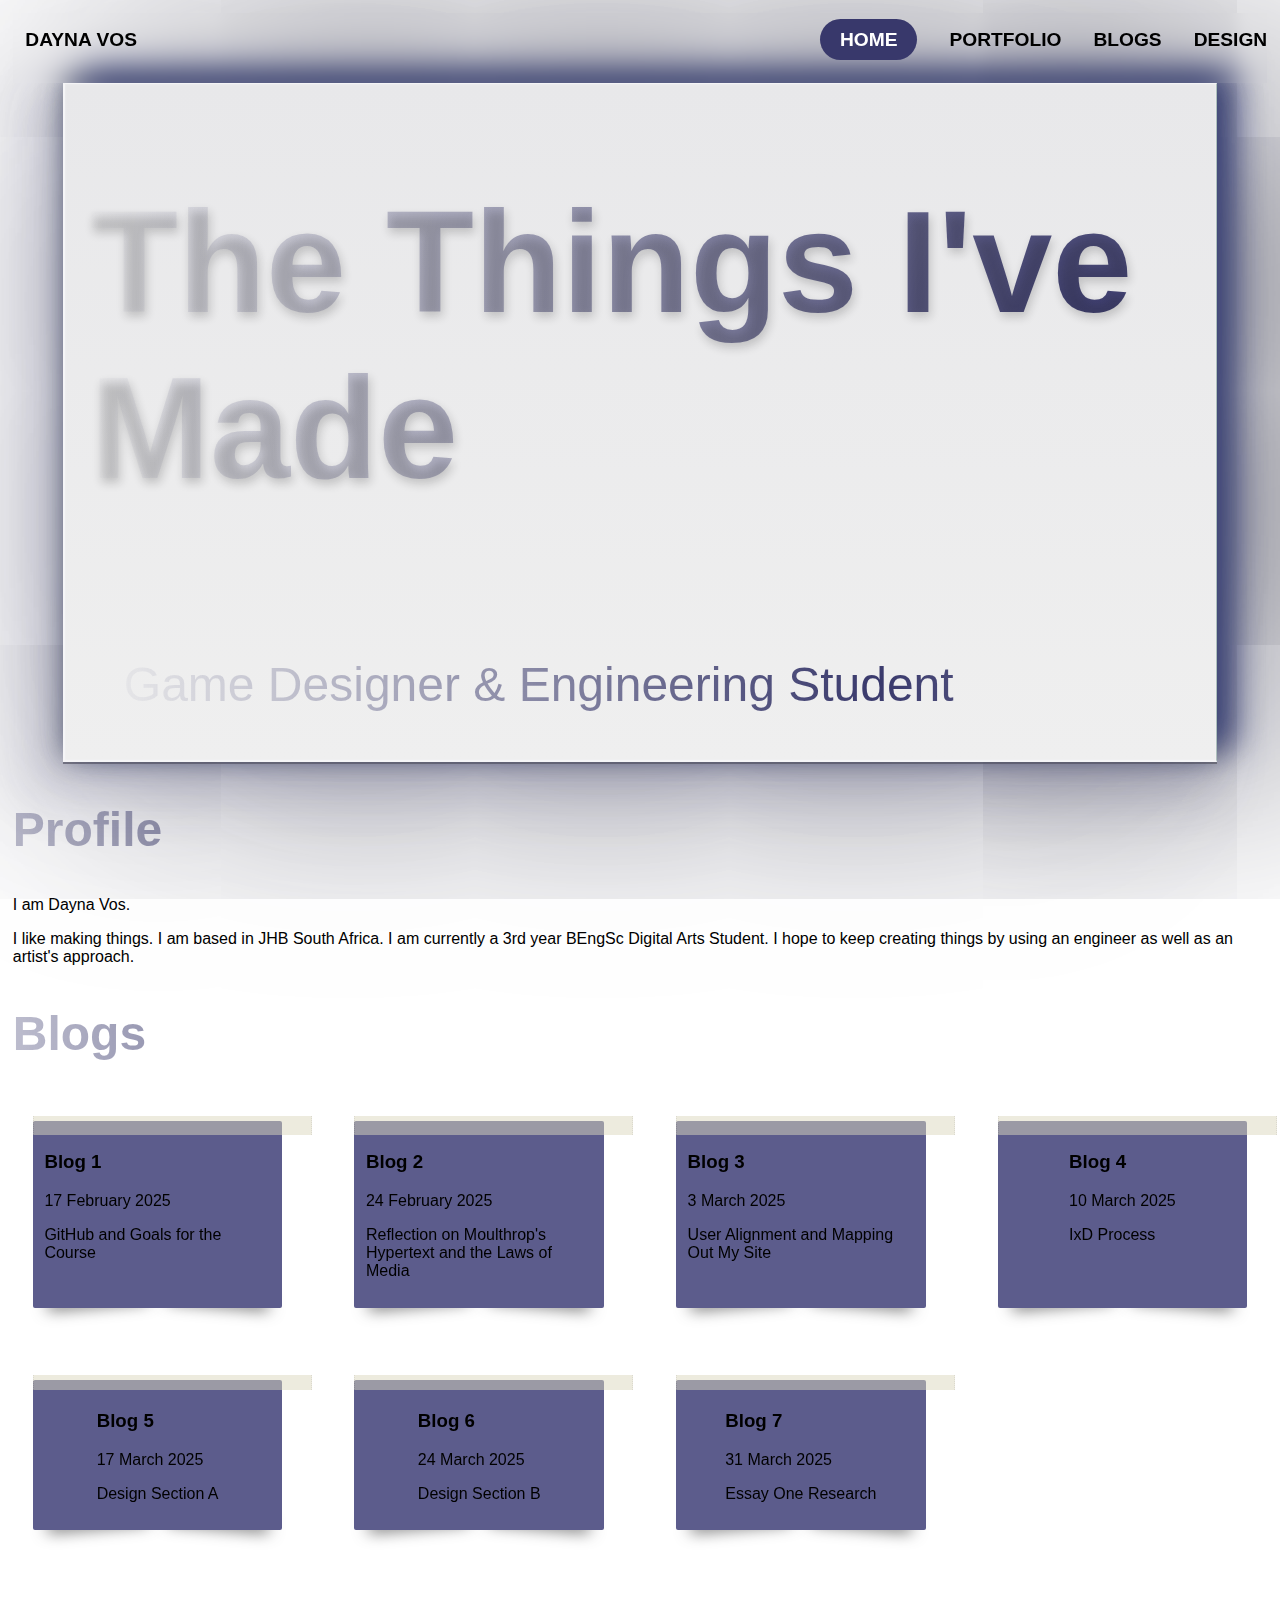
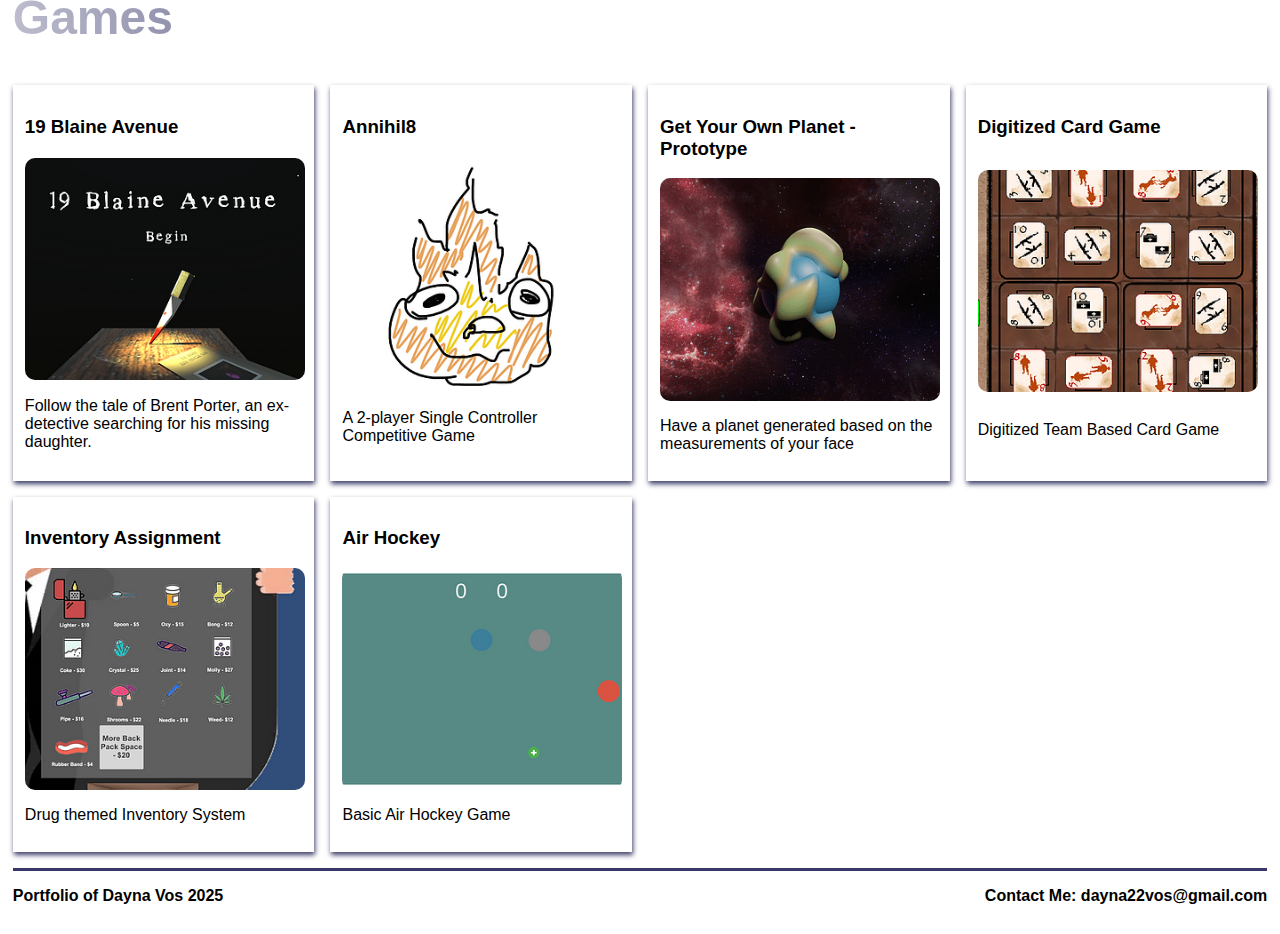
<file: index.html>
<!DOCTYPE html>
<html lang="en">
  <head>
    <meta charset="UTF-8" />
    <meta name="viewport" content="width=device-width, initial-scale=1.0" />
    <meta name="describe" content="Home Page" />
    <meta name="author" content="Dayna Vos" />
    <meta name="Description" content="Blog Page" />
    <meta
      name="keywords"
      content="
    dayna,
    vos
    essays,
    blogs,
    analysis,
    game,
    design,
    portfolio
    "
    />

    <link rel="stylesheet" href="Home/home.css" />
    <link rel="stylesheet" href="styling.css" />
    <link href="https://fonts.cdnfonts.com/css/mauline" rel="stylesheet" />

    <title>Dayna Vos Portfolio Website</title>
  </head>

  <body>
    <!--NAV BAR-->
    <nav class="homeNav">
      <label for="logo" class="logo">DAYNA VOS</label>

      <ul role="menu">
        <li role="menuitem">
          <a href="index.html" class="active">HOME</a>
        </li>

        <li role="menuitem">
          <a href="Portfolio/portfolio.html">PORTFOLIO</a>
        </li>
        <li role="menuitem"><a href="Writing/blogs.html">BLOGS</a></li>
        <li role="menuitem"><a href="Design/design.html">DESIGN</a></li>
      </ul>
    </nav>

    <div class="background"></div>

    <header class="HomeTitle">
      <h1 class="mainTitle">The Things I've Made</h1>
      <p class="tagline">Game Designer & Engineering Student</p>
    </header>

    <main class="projects">
      <div class="profile">
        <h2>Profile</h2>
        <p>I am Dayna Vos.</p>
        <p>
          I like making things. I am based in JHB South Africa. I am currently a
          3rd year BEngSc Digital Arts Student. I hope to keep creating things
          by using an engineer as well as an artist's approach.
        </p>
      </div>

      <!--BLOG CARDS-->
      <h2>Blogs</h2>
      <div class="blogs">
        <div class="blogEntry">
          <div class="top-tape"></div>
          <a href="Writing/blogs.html">
            <h3>Blog 1</h3>
            <time class="dt-published" datetime="2025-02-17">
              17 February 2025
            </time>
            <p class="p-summary">GitHub and Goals for the Course</p>
          </a>
        </div>

        <div class="blogEntry">
          <div class="top-tape"></div>
          <a href="Writing/blogs.html">
            <h3>Blog 2</h3>
            <time class="dt-published" datetime="2025-02-24">
              24 February 2025
            </time>
            <p class="p-summary">
              Reflection on Moulthrop's Hypertext and the Laws of Media
            </p>
          </a>
        </div>

        <div class="blogEntry">
          <div class="top-tape"></div>
          <a href="Writing/blogs.html">
            <h3>Blog 3</h3>
            <time class="dt-published" datetime="2025-03-03">
              3 March 2025
            </time>
            <p class="p-summary">User Alignment and Mapping Out My Site</p>
          </a>
        </div>

        <div class="blogEntry">
          <div class="top-tape"></div>
          <a href="Writing/blogs.html">
            <h3>Blog 4</h3>
            <time class="dt-published" datetime="2025-03-10">
              10 March 2025
            </time>
            <p class="p-summary">IxD Process</p>
          </a>
        </div>

        <div class="blogEntry">
          <div class="top-tape"></div>
          <a href="Writing/blogs.html">
            <h3>Blog 5</h3>
            <time class="dt-published" datetime="2025-03-17">
              17 March 2025
            </time>
            <p class="p-summary">Design Section A</p>
          </a>
        </div>

        <div class="blogEntry">
          <div class="top-tape"></div>
          <a href="Writing/blogs.html">
            <h3>Blog 6</h3>
            <time class="dt-published" datetime="2025-03-24">
              24 March 2025
            </time>
            <p class="p-summary">Design Section B</p>
          </a>
        </div>

        <div class="blogEntry">
          <div class="top-tape"></div>
          <a href="Writing/blogs.html">
            <h3>Blog 7</h3>
            <time class="dt-published" datetime="2025-03-31">
              31 March 2025
            </time>
            <p class="p-summary">Essay One Research</p>
          </a>
        </div>
      </div>

      <!--GAME CARDS-->

      <h2>Games</h2>
      <div class="games">
        <div class="gameEntry">
          <h3>19 Blaine Avenue</h3>
          <a href="Portfolio/portfolio.html">
            <img class="gameImage" src="Home/Images/blaine.png" />
          </a>
          <p>
            Follow the tale of Brent Porter, an ex-detective searching for his
            missing daughter.
          </p>
        </div>

        <div class="gameEntry">
          <h3>Annihil8</h3>
          <a href="Portfolio/portfolio.html">
            <img class="gameImage" src="Home/Images/ate.png" />
          </a>
          <p>A 2-player Single Controller Competitive Game</p>
        </div>

        <div class="gameEntry">
          <h3>Get Your Own Planet - Prototype</h3>
          <a href="Portfolio/portfolio.html">
            <img class="gameImage" src="Home/Images/planet.png" />
          </a>
          <p>Have a planet generated based on the measurements of your face</p>
        </div>

        <div class="gameEntry">
          <h3>Digitized Card Game</h3>
          <a href="Portfolio/portfolio.html">
            <img class="gameImage" src="Home/Images/snadriver.png" />
          </a>
          <p>Digitized Team Based Card Game</p>
        </div>

        <div class="gameEntry">
          <h3>Inventory Assignment</h3>
          <a href="Portfolio/portfolio.html">
            <img class="gameImage" src="Home/Images/drugs.png" />
          </a>
          <p>Drug themed Inventory System</p>
        </div>

        <div class="gameEntry">
          <h3>Air Hockey</h3>
          <a href="Portfolio/portfolio.html">
            <img class="gameImage" src="Home/Images/hockey.png" />
          </a>
          <p>Basic Air Hockey Game</p>
        </div>
      </div>
    </main>

    <footer>
      <p>Portfolio of Dayna Vos 2025</p>
      <p>
        Contact Me:

        <a href="mailto:dayna22vos@gmail.com" class="email">
          dayna22vos@gmail.com</a
        >
      </p>
    </footer>
  </body>
</html>
</file>
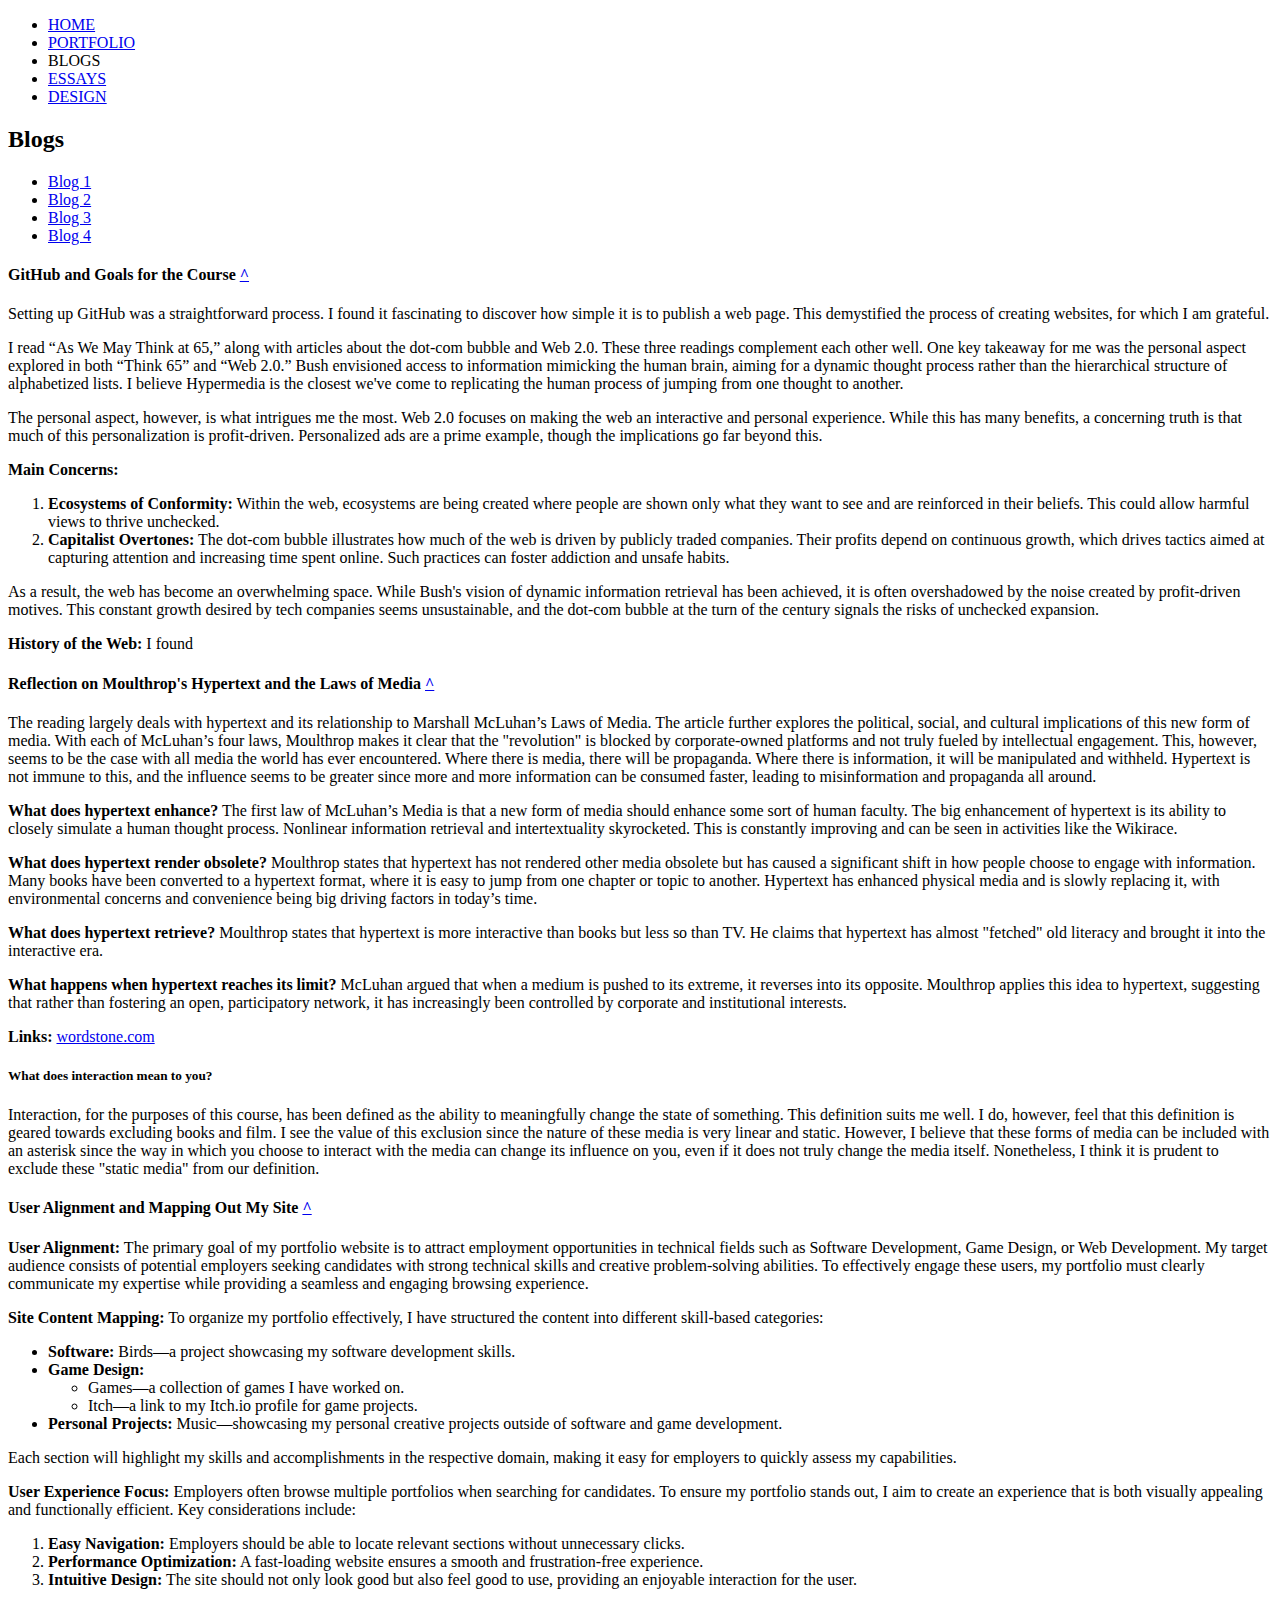
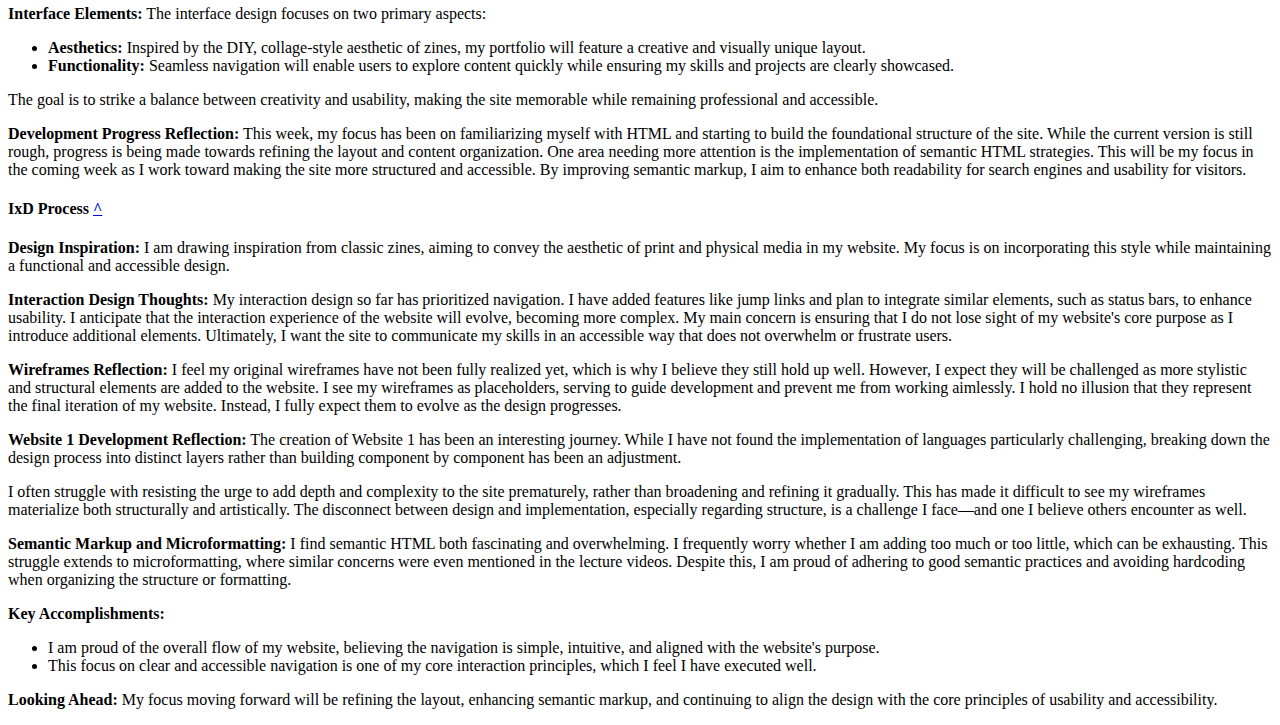
<file: blogs.html>
<!DOCTYPE html>
<html lang="en">
  <head>
    <meta charset="UTF-8" />
    <meta name="viewport" content="width=device-width, initial-scale=1.0" />
    <title>Blogs</title>
  </head>
  <body>
    <!-- Back to Top Placeholder -->
    <p id="top"></p>

    <!-- Navigation with ARIA roles -->
    <ul role="menu">
      <li role="menuitem"><a href="index.html">HOME</a></li>
      <li role="menuitem"><a href="portfolio.html">PORTFOLIO</a></li>
      <li role="menuitem" aria-current="page">BLOGS</li>
      <li role="menuitem"><a href="essays.html">ESSAYS</a></li>
      <li role="menuitem"><a href="design.html">DESIGN</a></li>
    </ul>

    <!-- Blogs Section -->
    <h2>Blogs</h2>
    <ul>
      <li><a href="#Blog1">Blog 1</a></li>
      <li><a href="#Blog2">Blog 2</a></li>
      <li><a href="#Blog3">Blog 3</a></li>
      <li><a href="#Blog4">Blog 4</a></li>
    </ul>
    <article id="Blog1">
      <h4>GitHub and Goals for the Course <a href="#top">^</a></h4>
      <p>
        Setting up GitHub was a straightforward process. I found it fascinating to discover how simple it is to publish a web page. This demystified the process of creating websites, for which I am grateful.
      </p>
      <p>
        I read “As We May Think at 65,” along with articles about the dot-com bubble and Web 2.0. These three readings complement each other well. One key takeaway for me was the personal aspect explored in both “Think 65” and “Web 2.0.” Bush envisioned access to information mimicking the human brain, aiming for a dynamic thought process rather than the hierarchical structure of alphabetized lists. 
        I believe Hypermedia is the closest we've come to replicating the human process of jumping from one thought to another.
      </p>
      <p>
        The personal aspect, however, is what intrigues me the most. Web 2.0 focuses on making the web an interactive and personal experience. While this has many benefits, a concerning truth is that much of this personalization is profit-driven. Personalized ads are a prime example, though the implications go far beyond this.
      </p>
      <p>
        <strong>Main Concerns:</strong>
        <ol>
          <li>
            <strong>Ecosystems of Conformity:</strong> Within the web, ecosystems are being created where people are shown only what they want to see and are reinforced in their beliefs. This could allow harmful views to thrive unchecked.
          </li>
          <li>
            <strong>Capitalist Overtones:</strong> The dot-com bubble illustrates how much of the web is driven by publicly traded companies. Their profits depend on continuous growth, which drives tactics aimed at capturing attention and increasing time spent online. Such practices can foster addiction and unsafe habits.
          </li>
        </ol>
        As a result, the web has become an overwhelming space. While Bush's vision of dynamic information retrieval has been achieved, it is often overshadowed by the noise created by profit-driven motives. This constant growth desired by tech companies seems unsustainable, and the dot-com bubble at the turn of the century signals the risks of unchecked expansion.
      </p>
      <p>
        <strong>History of the Web:</strong> I found

    <article id="Blog2">
      <h4>
        Reflection on Moulthrop's Hypertext and the Laws of Media
        <a href="#top">^</a>
      </h4>
      <p>
        The reading largely deals with hypertext and its relationship to Marshall McLuhan’s Laws of Media. The article further explores the political, social, and cultural implications of this new form of media. 
        With each of McLuhan’s four laws, Moulthrop makes it clear that the "revolution" is blocked by corporate-owned platforms and not truly fueled by intellectual engagement. This, however, seems to be the case with all media the world has ever encountered. 
        Where there is media, there will be propaganda. Where there is information, it will be manipulated and withheld. Hypertext is not immune to this, and the influence seems to be greater since more and more information can be consumed faster, leading to misinformation and propaganda all around.
      </p>
      <p>
        <strong>What does hypertext enhance?</strong> The first law of McLuhan’s Media is that a new form of media should enhance some sort of human faculty. The big enhancement of hypertext is its ability to closely simulate a human thought process. 
        Nonlinear information retrieval and intertextuality skyrocketed. This is constantly improving and can be seen in activities like the Wikirace.
      </p>
      <p>
        <strong>What does hypertext render obsolete?</strong> Moulthrop states that hypertext has not rendered other media obsolete but has caused a significant shift in how people choose to engage with information. Many books have been converted to a hypertext format, where it is easy to jump from one chapter or topic to another. 
        Hypertext has enhanced physical media and is slowly replacing it, with environmental concerns and convenience being big driving factors in today’s time.
      </p>
      <p>
        <strong>What does hypertext retrieve?</strong> Moulthrop states that hypertext is more interactive than books but less so than TV. He claims that hypertext has almost "fetched" old literacy and brought it into the interactive era.
      </p>
      <p>
        <strong>What happens when hypertext reaches its limit?</strong> McLuhan argued that when a medium is pushed to its extreme, it reverses into its opposite. Moulthrop applies this idea to hypertext, suggesting that rather than fostering an open, participatory network, it has increasingly been controlled by corporate and institutional interests.
      </p>
      <p>
        <strong>Links:</strong>
        <a href="https://wordstone.com/" target="_blank">wordstone.com</a>
      </p>
      <h5>What does interaction mean to you?</h5>
      <p>
        Interaction, for the purposes of this course, has been defined as the ability to meaningfully change the state of something. This definition suits me well. I do, however, feel that this definition is geared towards excluding books and film. 
        I see the value of this exclusion since the nature of these media is very linear and static. However, I believe that these forms of media can be included with an asterisk since the way in which you choose to interact with the media can change its influence on you, even if it does not truly change the media itself. 
        Nonetheless, I think it is prudent to exclude these "static media" from our definition.
      </p>
    </article>
    

    <article id="Blog3">
      <h4>User Alignment and Mapping Out My Site <a href="#top">^</a></h4>
      <p>
        <strong>User Alignment:</strong> The primary goal of my portfolio website is to attract employment opportunities in technical fields such as Software Development, Game Design, or Web Development. 
        My target audience consists of potential employers seeking candidates with strong technical skills and creative problem-solving abilities. To effectively engage these users, my portfolio must clearly communicate my expertise while providing a seamless and engaging browsing experience.
      </p>
      <p>
        <strong>Site Content Mapping:</strong> To organize my portfolio effectively, I have structured the content into different skill-based categories:
        <ul>
          <li><strong>Software:</strong> Birds—a project showcasing my software development skills.</li>
          <li><strong>Game Design:</strong> 
            <ul>
              <li>Games—a collection of games I have worked on.</li>
              <li>Itch—a link to my Itch.io profile for game projects.</li>
            </ul>
          </li>
          <li><strong>Personal Projects:</strong> Music—showcasing my personal creative projects outside of software and game development.</li>
        </ul>
        Each section will highlight my skills and accomplishments in the respective domain, making it easy for employers to quickly assess my capabilities.
      </p>
      <p>
        <strong>User Experience Focus:</strong> Employers often browse multiple portfolios when searching for candidates. To ensure my portfolio stands out, I aim to create an experience that is both visually appealing and functionally efficient. Key considerations include:
        <ol>
          <li><strong>Easy Navigation:</strong> Employers should be able to locate relevant sections without unnecessary clicks.</li>
          <li><strong>Performance Optimization:</strong> A fast-loading website ensures a smooth and frustration-free experience.</li>
          <li><strong>Intuitive Design:</strong> The site should not only look good but also feel good to use, providing an enjoyable interaction for the user.</li>
        </ol>
      </p>
      <p>
        <strong>Interface Elements:</strong> The interface design focuses on two primary aspects:
        <ul>
          <li><strong>Aesthetics:</strong> Inspired by the DIY, collage-style aesthetic of zines, my portfolio will feature a creative and visually unique layout.</li>
          <li><strong>Functionality:</strong> Seamless navigation will enable users to explore content quickly while ensuring my skills and projects are clearly showcased.</li>
        </ul>
        The goal is to strike a balance between creativity and usability, making the site memorable while remaining professional and accessible.
      </p>
      <p>
        <strong>Development Progress Reflection:</strong> This week, my focus has been on familiarizing myself with HTML and starting to build the foundational structure of the site. While the current version is still rough, progress is being made towards refining the layout and content organization.
        One area needing more attention is the implementation of semantic HTML strategies. This will be my focus in the coming week as I work toward making the site more structured and accessible. By improving semantic markup, I aim to enhance both readability for search engines and usability for visitors.
      </p>
    </article>
    

    <article id="Blog4">
      <h4>IxD Process <a href="#top">^</a></h4>
      <p>
        <strong>Design Inspiration:</strong> I am drawing inspiration from classic zines, aiming to convey the aesthetic of print and physical media in my website. My focus is on incorporating this style while maintaining a functional and accessible design.
      </p>
      <p>
        <strong>Interaction Design Thoughts:</strong> My interaction design so far has prioritized navigation. I have added features like jump links and plan to integrate similar elements, such as status bars, to enhance usability. 
        I anticipate that the interaction experience of the website will evolve, becoming more complex. My main concern is ensuring that I do not lose sight of my website's core purpose as I introduce additional elements. 
        Ultimately, I want the site to communicate my skills in an accessible way that does not overwhelm or frustrate users.
      </p>
      <p>
        <strong>Wireframes Reflection:</strong> I feel my original wireframes have not been fully realized yet, which is why I believe they still hold up well. However, I expect they will be challenged as more stylistic and structural elements are added to the website. 
        I see my wireframes as placeholders, serving to guide development and prevent me from working aimlessly. I hold no illusion that they represent the final iteration of my website. Instead, I fully expect them to evolve as the design progresses.
      </p>
      <p>
        <strong>Website 1 Development Reflection:</strong> The creation of Website 1 has been an interesting journey. While I have not found the implementation of languages particularly challenging, breaking down the design process into distinct layers rather than building component by component has been an adjustment.
      </p>
      <p>
        I often struggle with resisting the urge to add depth and complexity to the site prematurely, rather than broadening and refining it gradually. This has made it difficult to see my wireframes materialize both structurally and artistically. 
        The disconnect between design and implementation, especially regarding structure, is a challenge I face—and one I believe others encounter as well.
      </p>
      <p>
        <strong>Semantic Markup and Microformatting:</strong> I find semantic HTML both fascinating and overwhelming. I frequently worry whether I am adding too much or too little, which can be exhausting. 
        This struggle extends to microformatting, where similar concerns were even mentioned in the lecture videos. Despite this, I am proud of adhering to good semantic practices and avoiding hardcoding when organizing the structure or formatting.
      </p>
      <p>
        <strong>Key Accomplishments:</strong> 
        <ul>
          <li>I am proud of the overall flow of my website, believing the navigation is simple, intuitive, and aligned with the website's purpose.</li>
          <li>This focus on clear and accessible navigation is one of my core interaction principles, which I feel I have executed well.</li>
        </ul>
      </p>
      <p>
        <strong>Looking Ahead:</strong> My focus moving forward will be refining the layout, enhancing semantic markup, and continuing to align the design with the core principles of usability and accessibility.
      </p>
    </article>
    
  </body>
</html>
</file>
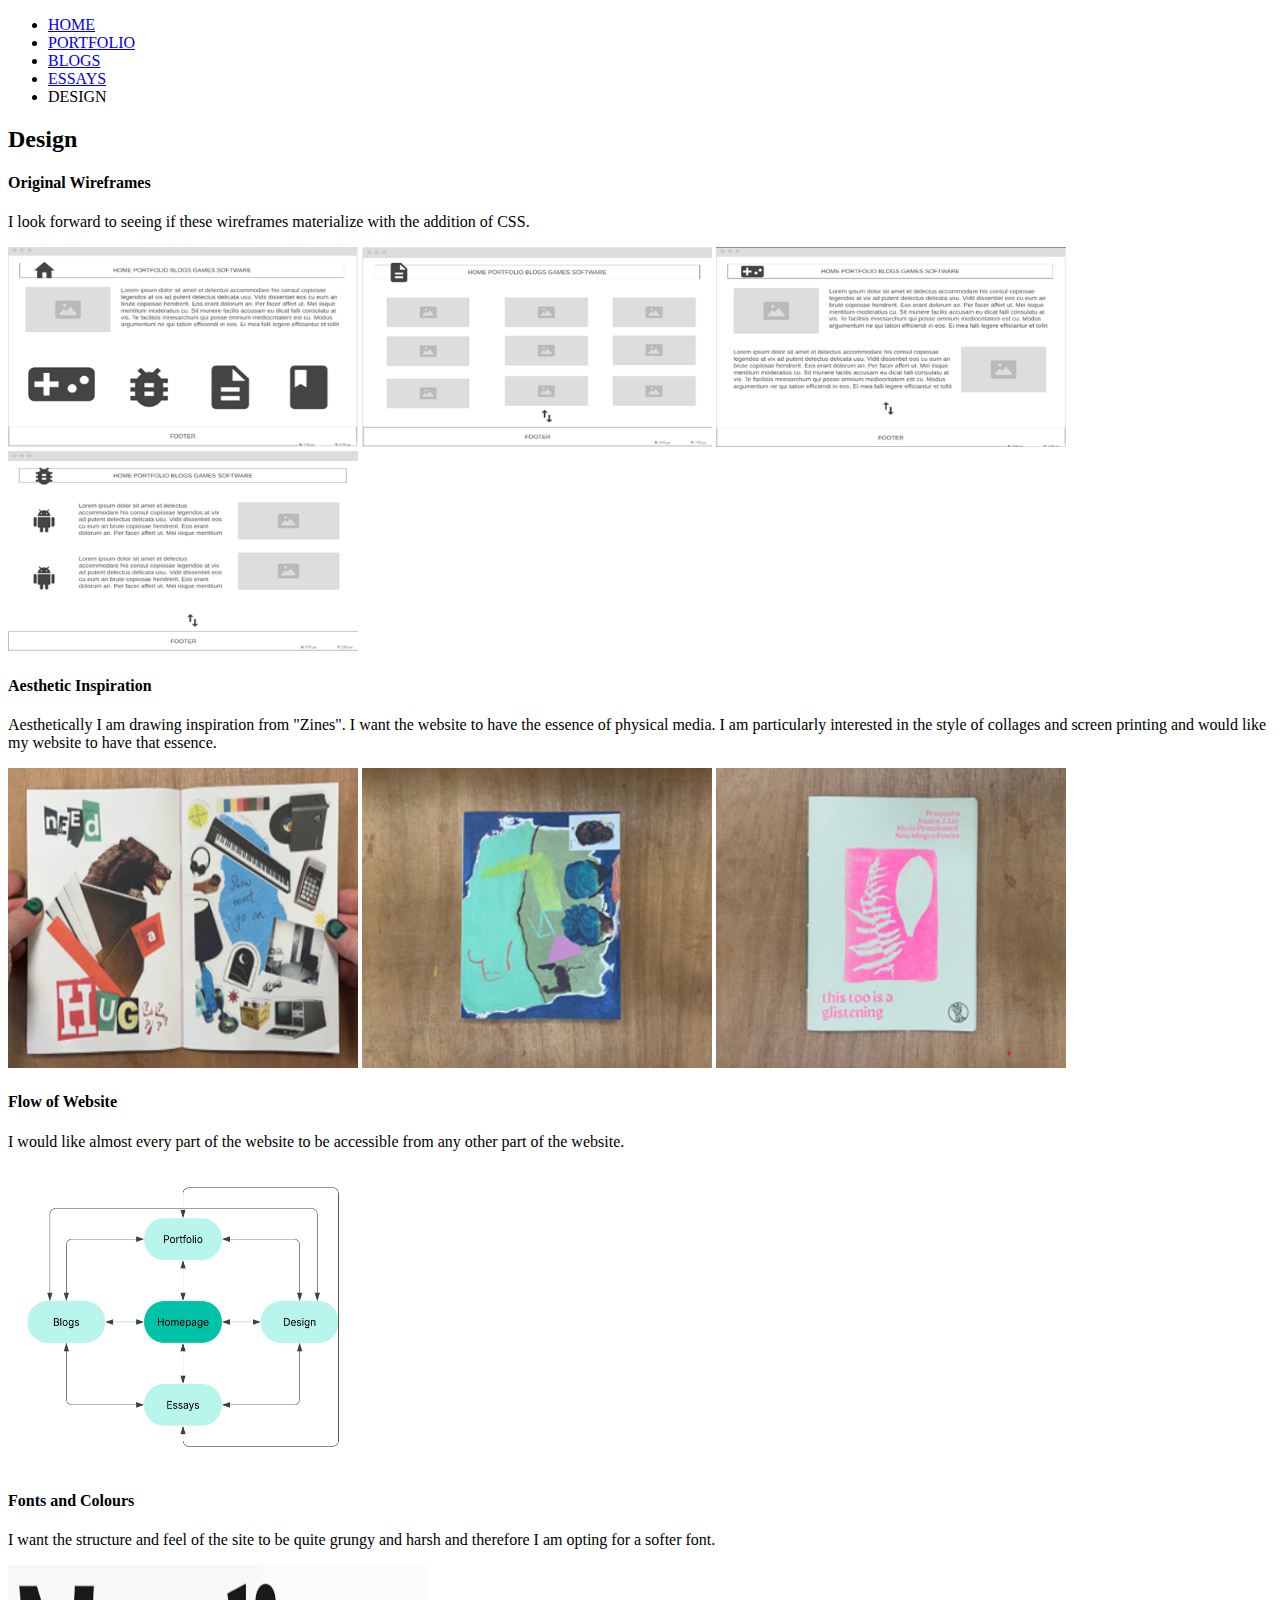
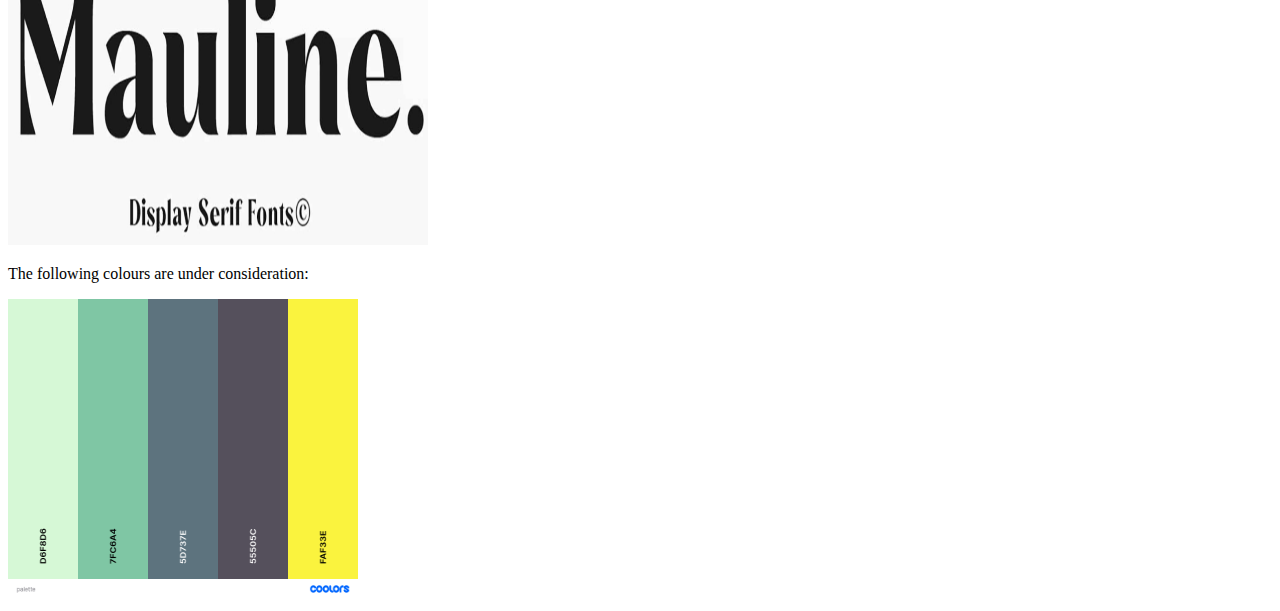
<file: design.html>
<!DOCTYPE html>
<html lang="en">
  <head>
    <meta charset="UTF-8" />
    <meta name="viewport" content="width=device-width, initial-scale=1.0" />
    <title>Design</title>
  </head>
  <body>
    <!-- Navigation with ARIA roles -->
    <ul role="menu">
      <li role="menuitem"><a href="index.html">HOME</a></li>
      <li role="menuitem"><a href="portfolio.html">PORTFOLIO</a></li>
      <li role="menuitem"><a href="blogs.html">BLOGS</a></li>
      <li role="menuitem"><a href="essays.html">ESSAYS</a></li>
      <li role="menuitem" aria-current="page">DESIGN</li>
    </ul>

    <h2>Design</h2>

    <!-- Wireframes Section -->
    <h4>Original Wireframes</h4>
    <p>
      I look forward to seeing if these wireframes materialize with the addition
      of CSS.
    </p>
    <img
      src="images/homepageWireframe.png"
      alt="Wireframe of homepage layout"
      height="200"
      width="350"
    />
    <img
      src="images/blogsWireframe.png"
      alt="Wireframe of blogs layout"
      height="200"
      width="350"
    />
    <img
      src="images/gamesWireframe.png"
      alt="Wireframe of games layout"
      height="200"
      width="350"
    />
    <img
      src="images/softwareWireframe.png"
      alt="Wireframe of software layout"
      height="200"
      width="350"
    />

    <!-- Aesthetic Inspiration Section -->
    <h4>Aesthetic Inspiration</h4>
    <p>
      Aesthetically I am drawing inspiration from "Zines". I want the website to
      have the essence of physical media. I am particularly interested in the
      style of collages and screen printing and would like my website to have
      that essence.
    </p>
    <img
      src="images/styleguideCollage.png"
      alt="Style guide emphasizing collage designs"
      height="300"
      width="350"
    />
    <img
      src="images/styleguidePaint.png"
      alt="Style guide emphasizing painting aesthetics"
      height="300"
      width="350"
    />
    <img
      src="images/styleguideScreenPrint.png"
      alt="Style guide emphasizing screen printing aesthetics"
      height="300"
      width="350"
    />

    <!-- Website Flow Section -->
    <h4>Flow of Website</h4>
    <p>
      I would like almost every part of the website to be accessible from any
      other part of the website.
    </p>
    <img
      src="images/accessFlow.png"
      alt="Diagram showing the access flow of the website"
      height="300"
      width="350"
    />

    <!-- Fonts and Colours Section -->
    <h4>Fonts and Colours</h4>
    <p>
      I want the structure and feel of the site to be quite grungy and harsh and
      therefore I am opting for a softer font.
    </p>
    <img
      src="images/maulineFont.png"
      alt="Example of the chosen font, MauLine"
      height="280"
      width="420"
    />
    <p>The following colours are under consideration:</p>
    <img
      src="images/palette.png"
      alt="Colour palette for the website design"
      height="300"
      width="350"
    />
  </body>
</html>
</file>
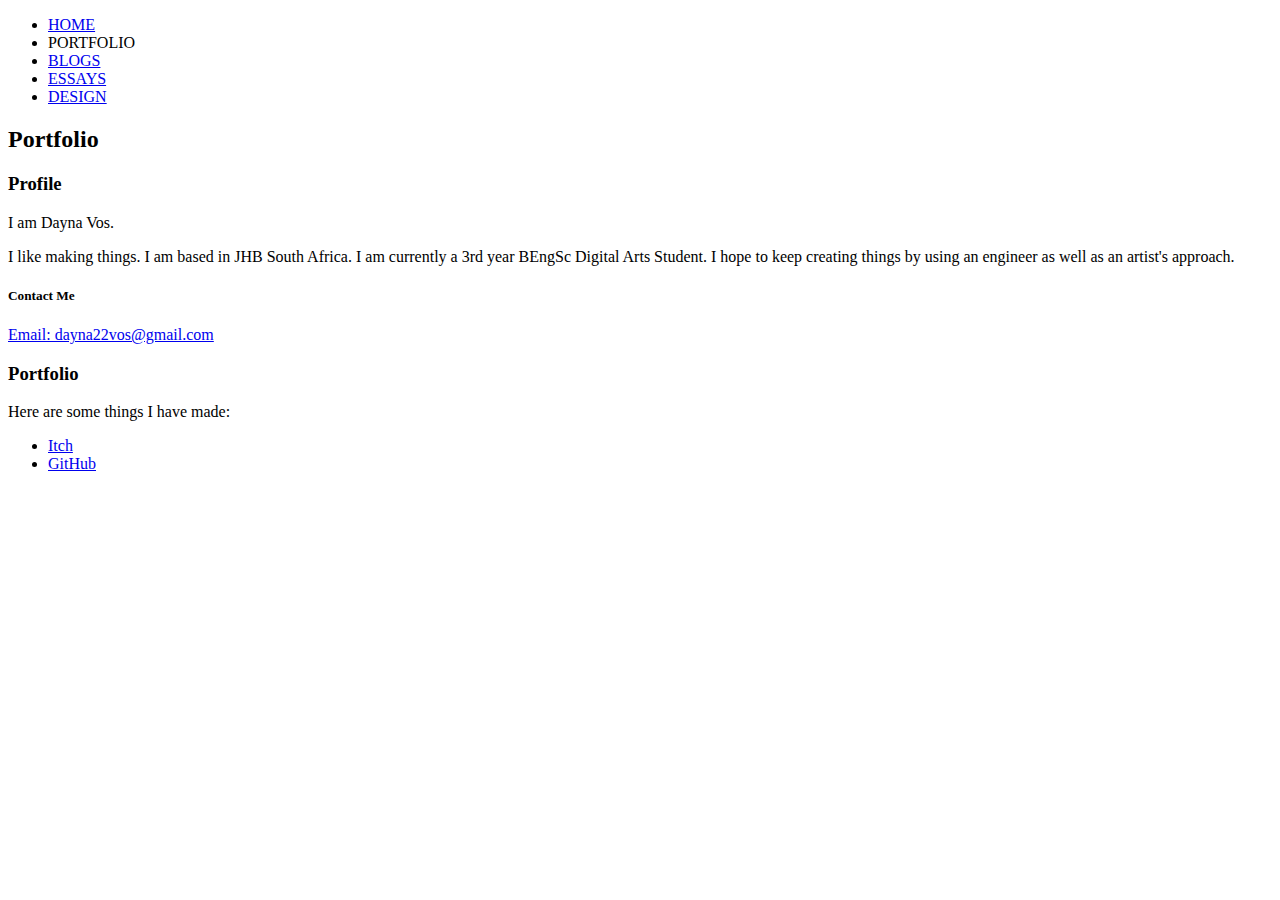
<file: portfolio.html>
<!DOCTYPE html>
<html lang="en">
  <head>
    <meta charset="UTF-8" />
    <meta name="viewport" content="width=device-width, initial-scale=1.0" />
    <title>Portfolio</title>
  </head>
  <body>
    <!-- Navigation with ARIA roles -->
    <ul role="menu">
      <li role="menuitem"><a href="index.html">HOME</a></li>
      <li role="menuitem" aria-current="page">PORTFOLIO</li>
      <li role="menuitem"><a href="blogs.html">BLOGS</a></li>
      <li role="menuitem"><a href="essays.html">ESSAYS</a></li>
      <li role="menuitem"><a href="design.html">DESIGN</a></li>
    </ul>

    <!-- Portfolio content -->
    <h2>Portfolio</h2>

    <!-- Profile Section -->
    <h3>Profile</h3>
    <div class="vcard">
      <p class="fn">I am Dayna Vos.</p>
      <p>
        I like making things. I am based in JHB South Africa. I am currently a
        3rd year <span class="role">BEngSc Digital Arts Student</span>. I hope
        to keep creating things by using an engineer as well as an artist's
        approach.
      </p>
    </div>

    <!-- Contact Section -->
    <h5>Contact Me</h5>
    <p>
      <a href="mailto:dayna22vos@gmail.com" class="email"
        >Email: dayna22vos@gmail.com</a
      >
    </p>

    <!-- Portfolio Section -->
    <h3>Portfolio</h3>
    <p>Here are some things I have made:</p>
    <ul>
      <li>
        <a
          href="https://itch.io/dashboard"
          target="_blank"
          rel="noopener noreferrer"
          >Itch</a
        >
      </li>
      <li>
        <a
          href="https://github.com/dashboard"
          target="_blank"
          rel="noopener noreferrer"
          >GitHub</a
        >
      </li>
    </ul>
  </body>
</html>
</file>
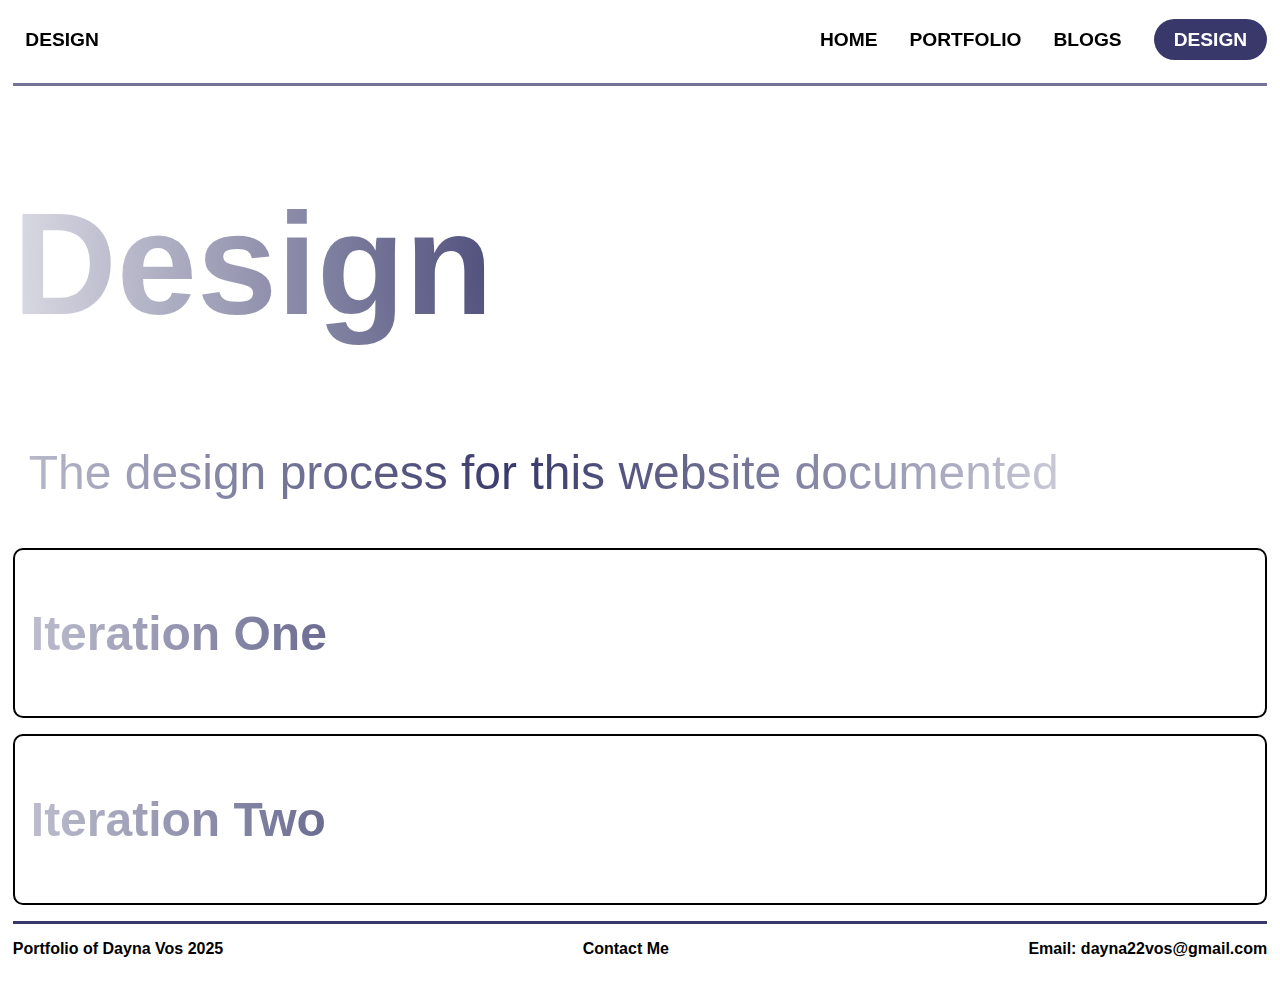
<file: Design/design.html>
<!DOCTYPE html>
<html lang="en">
  <head>
    <meta charset="UTF-8" />
    <meta name="viewport" content="width=device-width, initial-scale=1.0" />
    <meta name="describe" content="Design Section Page" />
    <meta name="author" content="Dayna Vos" />
    <meta name="Description" content="Design Section Page" />
    <meta
      name="keywords"
      content="
    dayna,
    vos,
    design
    "
    />
    <link rel="stylesheet" href="../styling.css" />
    <link rel="stylesheet" href="design.css" />
    <link href="https://fonts.cdnfonts.com/css/mauline" rel="stylesheet" />

    <title>Design</title>
  </head>

  <body>
    <!--NAV BAR-->
    <nav>
      <label for="logo" class="logo">DESIGN</label>
      <ul role="menu">
        <li role="menuitem"><a href="../index.html">HOME</a></li>
        <li role="menuitem">
          <a href="../Portfolio/portfolio.html">PORTFOLIO</a>
        </li>
        <li role="menuitem"><a href="../Writing/blogs.html">BLOGS</a></li>
        <li role="menuitem">
          <a href="../Design/design.html" class="active">DESIGN</a>
        </li>
      </ul>
    </nav>

    <header class="sectionTitle">
      <h1>Design</h1>
      <p>The design process for this website documented</p>
    </header>

    <main>
      <details class="iteration">
        <summary>
          <h2>Iteration One</h2>
        </summary>
        <!-- Wireframes Section -->
        <div class="wireframes">
          <h3>Original Wireframes</h3>
          <p>
            I look forward to seeing if these wireframes materialize with the
            addition of CSS.
          </p>
          <img src="Images/homepageWireframe.png" />
          <img src="Images/blogsWireframe.png" />
          <img src="Images/gamesWireframe.png" />
          <img src="Images/softwareWireframe.png" />
        </div>

        <!-- Aesthetic Inspiration Section -->
        <h3>Aesthetic Inspiration</h3>
        <p>
          Aesthetically I am drawing inspiration from "Zines". I want the
          website to have the essence of physical media. I am particularly
          interested in the style of collages and screen printing and would like
          my website to have that essence.
        </p>
        <img src="Images/styleguideCollage.png" />
        <img src="Images/styleguidePaint.png" />
        <img src="Images/styleguideScreenPrint.png" />

        <!-- Website Flow Section -->
        <h3>Flow of Website</h3>
        <p>
          I would like almost every part of the website to be accessible from
          any other part of the website.
        </p>
        <img src="Images/accessFlow.png" />

        <!-- Fonts and Colours Section -->
        <h3>Fonts and Colours</h3>
        <p>
          I want the structure and feel of the site to be quite grungy and harsh
          and therefore I am opting for a softer font.
        </p>
        <img src="Images/maulineFont.png" />
        <p>The following colours are under consideration:</p>
        <img src="Images/palette.png" />
      </details>

      <details class="iteration">
        <summary>
          <h2>Iteration Two</h2>
        </summary>

        <div class="wireframes">
          <h3>Wireframes</h3>
          <img src="Images/Landing page.png" />
          <img src="Images/Writing.png" />
          <img src="Images/Portfolio.png" />
          <img src="Images/Design.png" />
        </div>

        <div class="flow">
          <h3>User Flow</h3>
          <p>File Structure</p>
          <img src="Images/File Structure.png" />
          <p>Flow of the site</p>
          <img src="Images/Flowchart.png" />
        </div>

        <div class="style">
          <h3>Style Guide</h3>
          <h4>Fonts</h4>
          <img src="Images/satoshi.jpg" />
          <p>For general text</p>
          <img src="Images/maulineFont.png" />
          <p>For headings and interesting elements</p>

          <h4>Inspiration</h4>
          <p>
            I would still like to emulate physical media. I am looking into
            stylistic elements that mimic paper and scree printing
          </p>

          <a
            href="https://freefrontend.com/css-paper-effects/"
            target="_blank"
            rel="noopener noreferrer"
            >css-paper-effects</a
          >
        </div>
      </details>
    </main>
    <footer>
      <p>Portfolio of Dayna Vos 2025</p>
      <p>Contact Me</p>
      <p>
        <a href="mailto:dayna22vos@gmail.com" class="email"
          >Email: dayna22vos@gmail.com</a
        >
      </p>
    </footer>
  </body>
</html>
</file>
<file: Home/home.css>
:root {
  --pink: #ecb2ba;
  --pink-dark: #c6939a;
  --tape-gray: #dbd8be;
  --tape-edge-gray: #b7b49d;
  --transparent: rgba(56, 56, 107, 0);
}

.homeNav {
  border: none;
}

.HomeTitle {
  display: flex;
  flex-direction: column;

  padding-left: 2%;
  background: linear-gradient(to bottom, #e8e8ea 0%, #efefef 100%);
  filter: progid:DXImageTransform.Microsoft.gradient( startColorstr='#e8e8ea', endColorstr='#efefef',GradientType=0 );

  margin-inline: 4%;

  border-left: 2px solid #f5f5f7;
  border-bottom: 2px solid #f5f5f7;
  border-right: 1px solid #adc0bc;
  border-top: 1px solid #f4f4f6;

  box-shadow: 0 0 2px 0 #f4f4f6 inset, -1em 1em 3em 1em rgba(56, 56, 107, 0.2),
    -5em 1em 30em 1em rgba(85, 85, 105, 0.2), 0em 2px 0 rgba(92, 92, 101, 0.7),
    1.2em -0.8em 2em 0em #3e467a, 5.5em -1em 50em 0em #5f5f6e,
    0px -5px 25px 0px #80888f;

  backface-visibility: hidden;
}

.tagline {
  font-family: "Mauline", sans-serif;
  font-size: 3rem;
  padding-left: 3%;
  background-image: radial-gradient(
      circle at 70% 50%,
      rgba(56, 56, 107, 1),
      rgba(129, 25, 25, 0)
    ),
    url(https://grainy-gradients.vercel.app/noise.svg);
  background-clip: text;
  color: transparent;
}

.mainTitle {
  font-size: 9rem;
  background-image: radial-gradient(
      circle at 90% 50%,
      rgba(56, 56, 107, 1),
      rgba(129, 25, 25, 0)
    ),
    url(https://grainy-gradients.vercel.app/noise.svg);
  background-clip: text;
  color: transparent;
  text-shadow: 2px 5px 10px rgba(32, 31, 31, 0.2);
}

p {
  font-size: 1rem;
}

.profile {
  margin-bottom: 1%;
}

.games {
  display: grid;
  grid-template-columns: repeat(auto-fit, minmax(300px, 1fr));
  gap: 1rem;
}

.gameEntry {
  display: grid;
  padding: 4%;
  box-shadow: 1px 3px 5px #3c3d69;
}

.gameImage {
  max-width: 280px;
  border-radius: 10px;
  display: flex;
  justify-self: center;
}

.blogs {
  display: grid;
  grid-template-columns: repeat(auto-fit, minmax(250px, 0.7fr));

  justify-content: center;
  gap: 2rem;
  margin-top: 1%;
}

.top-tape {
  position: absolute;
  height: 10%;
  top: -5px;
  width: 111%;
  background-color: var(--tape-gray);
  border-right: 1px dotted var(--tape-edge-gray);
  border-left: 1px dotted var(--tape-edge-gray);
  opacity: 0.5;
}

.blogEntry {
  position: relative;
  margin: 20px;
  width: 1fr;
  background: url(https://grainy-gradients.vercel.app/noise.svg),
    rgb(92, 92, 140);

  border-radius: 2px;
  display: grid;
  padding: 4%;
  justify-content: center;
}

.blogEntry::before,
.blogEntry::after {
  content: "";
  position: absolute;
  bottom: 10px;
  width: 40%;
  height: 10px;
  box-shadow: 0 7.5px 16px rgba(0, 0, 0, 0.7);
  z-index: -1;
  transition: all 0.3s ease-in-out;
}

.blogEntry::before {
  left: 15px;
  transform: skew(-5deg) rotate(-5deg);
}

.blogEntry::after {
  right: 15px;
  transform: skew(5deg) rotate(5deg);
}

.blogEntry:hover::before,
.blogEntry:hover::after {
  box-shadow: 0 2px 14px rgba(0, 0, 0, 0.4);
}

.blogEntry:hover::before {
  left: 5px;
}

.blogEntry:hover::after {
  right: 5px;
}

@media (max-width: 700px) {
  .mainTitle {
    font-size: 8rem;
  }

  .tagline {
    font-size: 2.3rem;
  }
}

@media (max-width: 450px) {
  .mainTitle {
    font-size: 6rem;
  }

  .tagline {
    font-size: 1.9rem;
  }
}
</file>
<file: styling.css>
html {
  font-family: "Satoshi", sans-serif;
  scroll-behavior: smooth;
  background-color: white;
}

h1 {
  font-family: "Mauline", sans-serif;
  font-size: 9rem;
  background-image: radial-gradient(
      circle at 45% 50%,
      rgba(56, 56, 107, 1),
      rgba(129, 25, 25, 0)
    ),
    url(https://grainy-gradients.vercel.app/noise.svg);
  background-clip: text;
  color: transparent;
}

header p {
  font-family: "Mauline", sans-serif;
  font-size: 3rem;
  padding-left: 1rem;
  background-image: radial-gradient(
      circle at 40% 50%,
      rgba(56, 56, 107, 1),
      rgba(129, 25, 25, 0)
    ),
    url(https://grainy-gradients.vercel.app/noise.svg);
  background-clip: text;
  color: transparent;
}

h2 {
  font-family: "Mauline", sans-serif;
  font-size: 3rem;
  background-image: radial-gradient(
      circle at 40% 50%,
      rgba(56, 56, 107, 1),
      rgba(129, 25, 25, 0)
    ),
    url(https://grainy-gradients.vercel.app/noise.svg);
  background-clip: text;
  color: transparent;
}

nav {
  backdrop-filter: blur(7px);

  border-bottom: solid;
  border-color: rgba(56, 56, 107, 0.7);
  display: flex;
  justify-content: space-between;
}

nav ul {
  display: flex;
  gap: 2rem;
  align-items: center;
  list-style: none;
  margin-bottom: 2rem;
}

nav ul li a {
  font-size: 1.2rem;
  color: black;
  text-decoration: none;
  font-weight: bold;
}

a {
  text-decoration: none;
  color: black;
}

a.active {
  background: url(https://grainy-gradients.vercel.app/noise.svg),
    rgba(56, 56, 107, 1);
  color: white;
  padding: 10px 20px;

  border-radius: 50px;
}

@media (hover: hover) {
  /* when hover is supported */
  nav a:hover {
    color: white;
    background: url(https://grainy-gradients.vercel.app/noise.svg), black;
    border-radius: 50px;
    padding: 10px 20px;
  }
}

main {
  margin-bottom: 1rem;
}

body {
  margin: 1%;
}

.logo {
  margin-top: 1rem;
  padding-left: 1%;
  font-size: 1.2rem;
  font-weight: bold;
}

footer {
  border-top: solid;
  border-color: rgba(56, 56, 107, 1);
  display: flex;
  flex-direction: row;
  align-items: center;
  justify-content: space-between;
  font-weight: bolder;
}

@media (max-width: 700px) {
  nav ul {
    gap: 1rem;
    margin-top: 1rem;
  }
  nav ul li a {
    font-size: 1rem;
  }

  .logo {
    font-size: 1.2rem;
  }

  h1 {
    font-size: 7rem;
  }

  h2 {
    font-size: 2.2rem;
  }

  header p {
    font-size: 2.1em;
  }

  footer {
    font-size: 0.7rem;
  }
}

@media (max-width: 450px) {
  nav ul {
    gap: 1rem;
    margin-bottom: 1rem;
  }
  nav ul li a {
    font-size: 0.8rem;
  }

  .logo {
    display: none;
  }

  h1 {
    font-size: 5.6rem;
  }

  h2 {
    font-size: 1.9rem;
  }

  header p {
    font-size: 1.5em;
  }

  footer {
    font-size: 0.6rem;
  }
}
</file>
<file: Design/design.css>
details summary {
  list-style: none;
  cursor: pointer;

  position: relative;
}

.iteration {
  border-radius: 10px;
  border: solid, 2px;
  margin-bottom: 1rem;
  padding: 1rem;
  display: grid;
  border-radius: 10px;
}

img {
  max-width: 600px;
}

@media (max-width: 700px) {
  img {
    max-width: 250px;
  }
}

@media (max-width: 450px) {
  img {
    max-width: 200px;
  }
}
</file>
